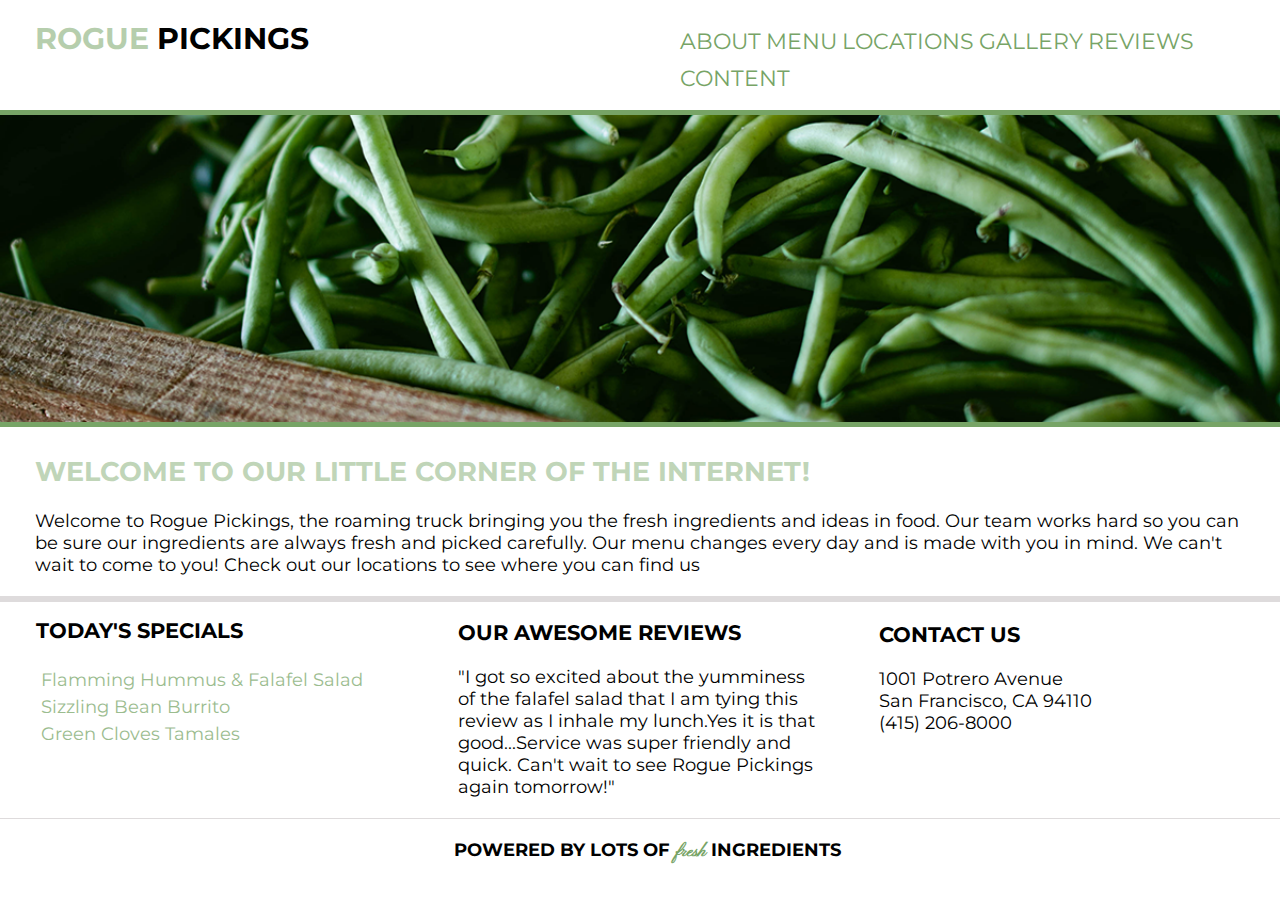
<file: index.html>
<!doctype html>
<html lang="en">
  <head>
        <meta charset="utf-8">
        <title>Rogue Pickings | Fresh Ingredients Delivered</title>
        <link rel="stylesheet" href="css/normalize.css">
        <link rel="stylesheet" href="css/main.css">
        <link href="https://fonts.googleapis.com/css?family=Montserrat:400,700&display=swap" rel="stylesheet">
        <link href="https://fonts.googleapis.com/css?family=Pinyon+Script&display=swap" rel="stylesheet">
  </head>
    <header>
      <div class="full-width">
        <div class="half-width">
          <h1> Rogue <span class id="pickings">Pickings</span>  </h1>
        </div>
        <div class="half-width">
          <nav>
            <ul>
              <li><a href="#about">About</a></li>
              <li><a href="#menu">Menu</a></li>
              <li><a href="#locations">Locations</a></li>
              <li><a href="#gallery">Gallery</a></li>
              <li><a href="#reviews">Reviews</a></li>
              <li><a href="#content">Content</a></li>
            </ul>
          </nav>
        </div>
        <img src="img/hero-image.png" alt="photo of green beans" class id="responsive"/>
      </div>
    </header>
    <main>

          <!-- About-->

  <body>
      <section id="about">
        <div class="full-width">
          <h2>Welcome to our little corner of the internet! </h2>
            <p> Welcome to Rogue Pickings, the roaming truck bringing you the fresh ingredients and ideas in food. Our team works hard so you can be sure our ingredients are always fresh and picked carefully. Our menu changes every day and is made with you in mind. We can't wait to come to you! Check out our locations to see where you can find us </p>
      </div>
      </section>

              <!-- Menu -->

      <section id="menu">
        <div class="third-width">
          <h3> Today's Specials </h3>
            <ul class id="specials">
              <li>Flamming Hummus &amp; Falafel Salad</li>
              <li>Sizzling Bean Burrito </li>
              <li>Green Cloves Tamales</li>
            </ul>
        </div>
      </section>

                <!-- Reviews -->

      <section id="reviews">
        <div class="third-width">
          <h3> Our Awesome Reviews </h3>
            <p> "I got so excited about the yumminess of the falafel salad that I am tying this review as I inhale my lunch.Yes it is that good...Service was super friendly and quick. Can't wait to see Rogue Pickings again tomorrow!" </p>
        </div>
      </section>

                <!-- Contact Us -->

      <section id="locations">
        <div class="third-width">
          <h3> Contact Us </h3>
            <p> 1001 Potrero Avenue <br> San Francisco, CA 94110 <br>(415) 206-8000</p>
        </div>
      </section>

            <!--Footer-->

      <footer>
        <p> Powered by lots of <span class id="fresh">fresh</span> ingredients </p>
      </footer>
    </main>
  </body>
</html>
</file>
<file: css/main.css>
/****** BASE STYLES ******/

body {
  font-family: 'Montserrat', sans-serif;
  color: #000000;
  font-size: 18px;
}

/****** GRID ******/

.full-width {
    width: 100%;
    margin: 0 auto;
}
.half-width {
    width: 50%;
    float: left;
}
.third-width {
    width: 33%;
    float: left;
}

/****** HEADER ******/

header h1 {
    color: #b6cead;
    font-family: 'Montserrat', sans-serif;
    font-size: 30px;
    font-weight: bold;
    text-transform: uppercase;
    padding-left: 35px;
}
#pickings {
  color: black;
}

nav {
  float: right;
}

nav ul li{
    display: inline-block;
    padding-top: 10px;
}

nav ul li a {
    color: #77a466;
    text-align: center;
    text-decoration: none;
    text-transform: uppercase;
    font-size: 22px;
}

#responsive {
  border-bottom: 5px solid #77a466;
  border-top: 5px solid #77a466;
  width: 100%;
  height: auto;
}

/****** ABOUT ******/

h2 {
  color: #c0d5b8;
  font-weight: bold;
  text-transform: uppercase;
  padding-left: 35px;
}

p {
  padding-left: 15px;
  margin: 20px;
}

/****** MENU, REVIEWS, LOCATIONS *******/

#menu, #reviews, #locations {
  border-style: solid;
  border-color: #dedbdc;
  border-width: 0.5px;
}

/** All h3's in menu, reviews and locations**/
h3 {
  padding-left: 35px;
  text-transform: uppercase;
}

/**ul for menu**/

ul li {
  color: #9bbc8f;
  font-size: 18px;
  list-style-type:none;
  padding-top: 5px;
}

/****** FOOTER *****/
  footer {
  border: #dedbdc;
  border-style: solid;
  border-bottom-style: none;
  border-left-style: none;
  border-right-style: none;
  border-width: 1px;
  clear: both;
  font-weight: bold;
  text-align: center;
  text-transform: uppercase;
}

#fresh {
  color: #77a466;
  font-family: 'Pinyon Script', cursive;
  text-transform: lowercase;
}
</file>
